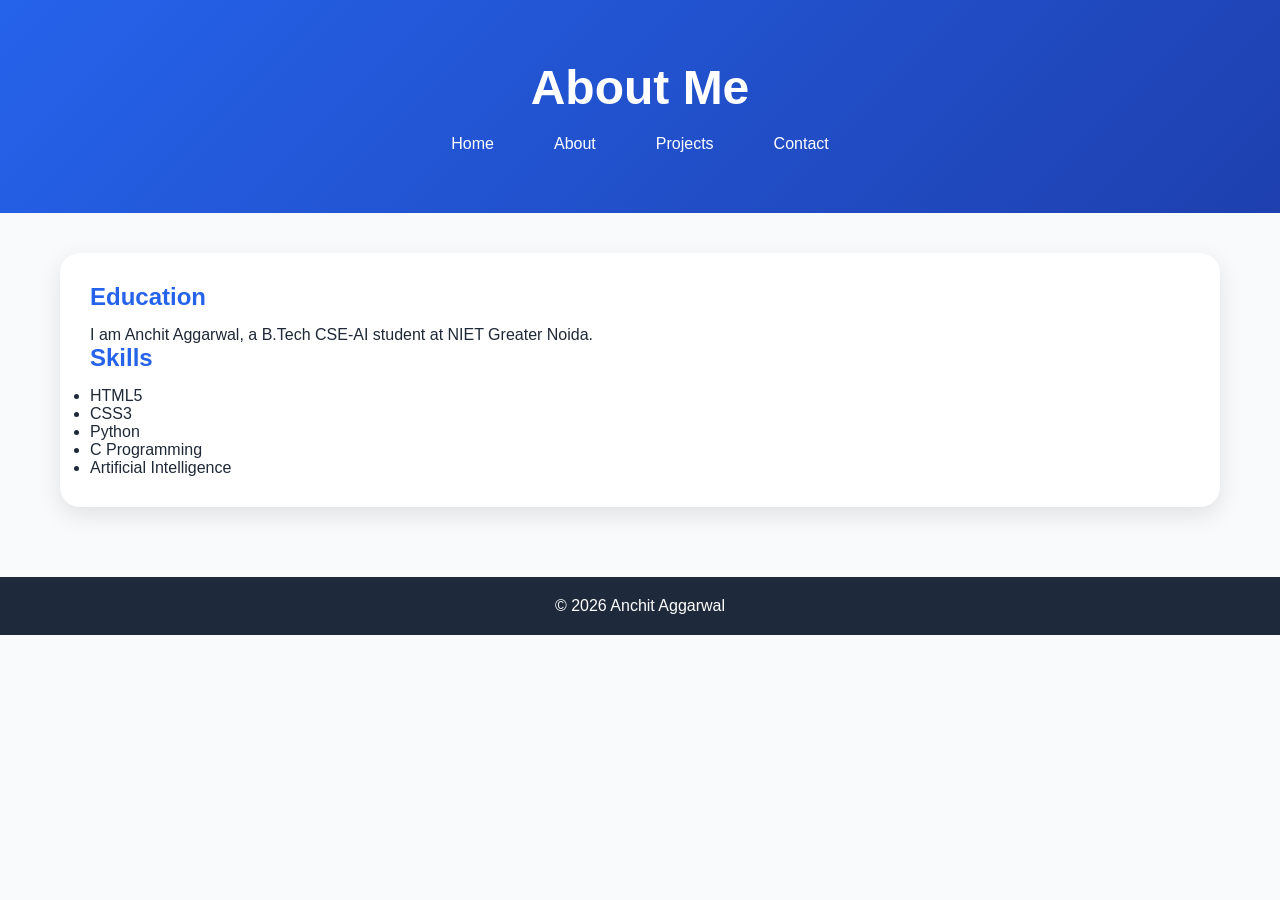
<file: about.html>
<!DOCTYPE html>
<html lang="en">
<head>
    <meta charset="UTF-8">
    <meta name="description" content="About Anchit Aggarwal">
    <meta name="viewport" content="width=device-width, initial-scale=1.0">
    <title>About Me</title>
    <link rel="stylesheet" href="css/style.css">
</head>
<body>

<header>
    <h1>About Me</h1>

    <nav aria-label="Main Navigation">
        <ul>
            <li><a href="index.html">Home</a></li>
            <li><a href="about.html">About</a></li>
            <li><a href="projects.html">Projects</a></li>
            <li><a href="contact.html">Contact</a></li>
        </ul>
    </nav>
</header>

<main>
    <section>
        <h2>Education</h2>
        <p>
            I am Anchit Aggarwal, a B.Tech CSE-AI student at
            NIET Greater Noida.
        </p>

        <h2>Skills</h2>
        <ul>
            <li>HTML5</li>
            <li>CSS3</li>
            <li>Python</li>
            <li>C Programming</li>
            <li>Artificial Intelligence</li>
        </ul>
    </section>
</main>

<footer>
    <p>&copy; 2026 Anchit Aggarwal</p>
</footer>

</body>
</html>
</file>
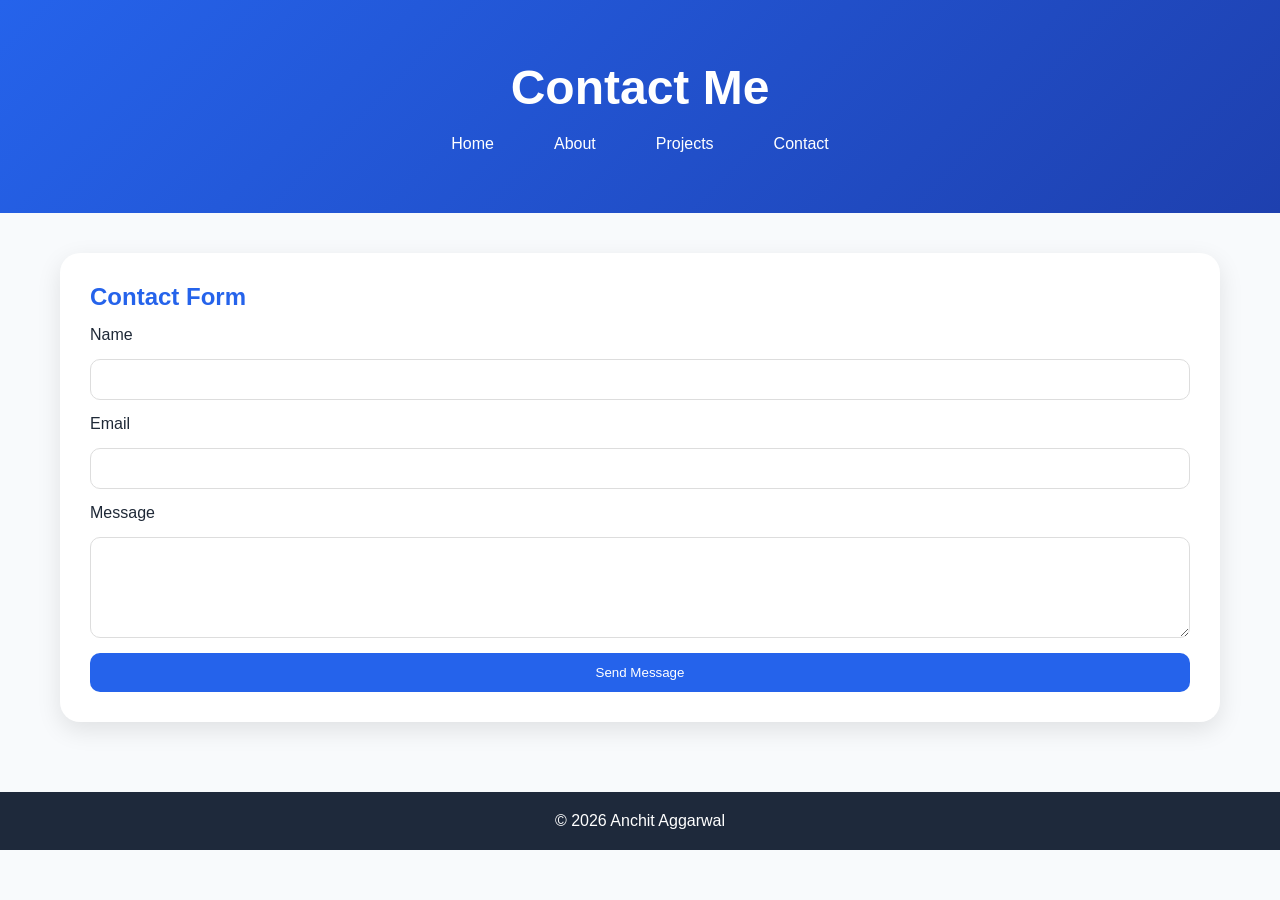
<file: contact.html>
<!DOCTYPE html>
<html lang="en">
<head>
    <meta charset="UTF-8">
    <meta name="description" content="Contact Page">
    <meta name="viewport" content="width=device-width, initial-scale=1.0">
    <title>Contact</title>
    <link rel="stylesheet" href="css/style.css">
</head>
<body>

<header>
    <h1>Contact Me</h1>

    <nav aria-label="Main Navigation">
        <ul>
            <li><a href="index.html">Home</a></li>
            <li><a href="about.html">About</a></li>
            <li><a href="projects.html">Projects</a></li>
            <li><a href="contact.html">Contact</a></li>
        </ul>
    </nav>
</header>

<main>

<section>
    <h2>Contact Form</h2>

    <form>
        <label for="name">Name</label>
        <input type="text"
               id="name"
               name="name"
               aria-label="Enter your name"
               required>

        <label for="email">Email</label>
        <input type="email"
               id="email"
               name="email"
               aria-label="Enter your email"
               required>

        <label for="message">Message</label>
        <textarea id="message"
                  name="message"
                  rows="5"
                  aria-label="Enter your message"
                  required></textarea>

        <button type="submit">Send Message</button>
    </form>
</section>

</main>

<footer>
    <p>&copy; 2026 Anchit Aggarwal</p>
</footer>

</body>
</html>
</file>
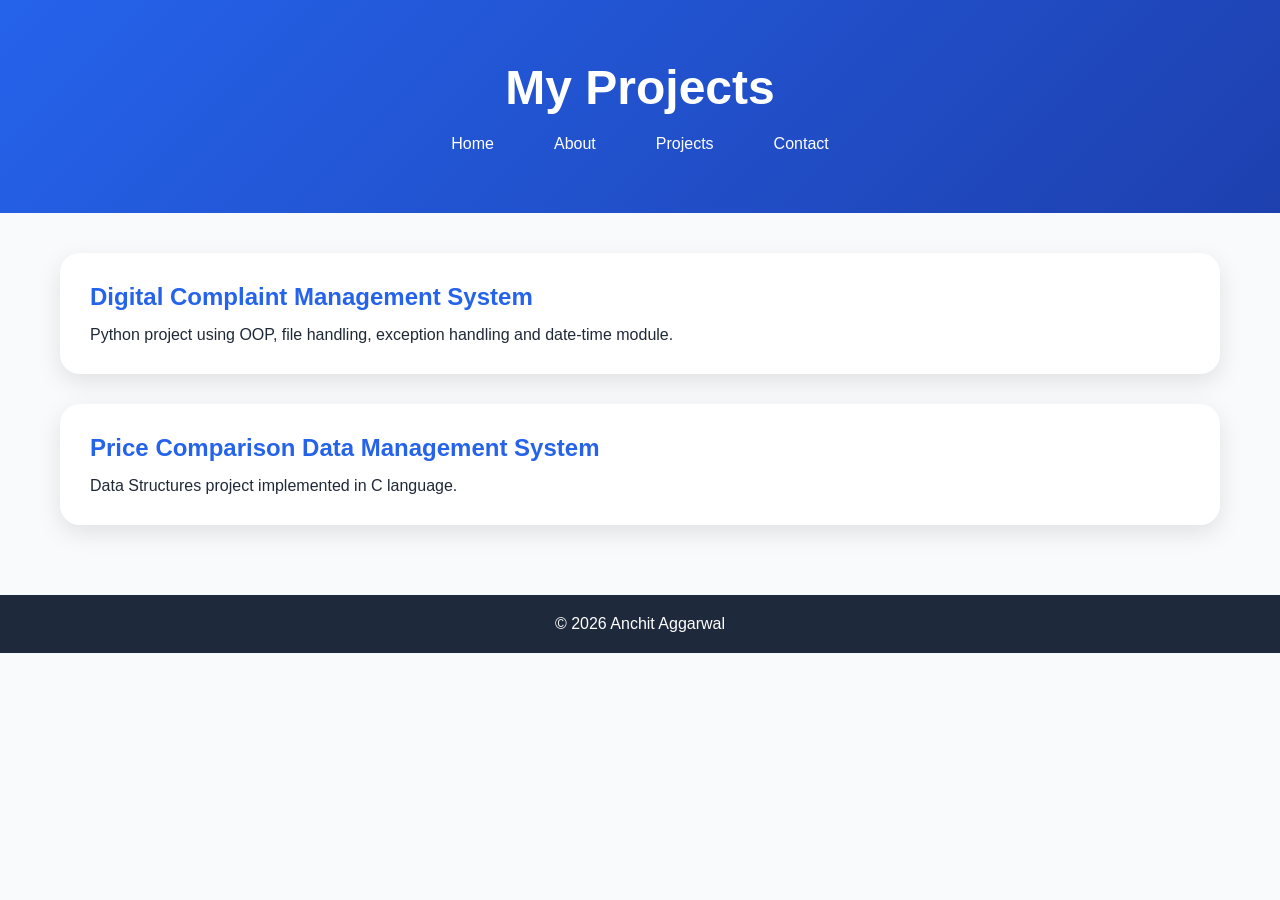
<file: projects.html>
<!DOCTYPE html>
<html lang="en">
<head>
    <meta charset="UTF-8">
    <meta name="description" content="Projects Portfolio">
    <meta name="viewport" content="width=device-width, initial-scale=1.0">
    <title>Projects</title>
    <link rel="stylesheet" href="css/style.css">
</head>
<body>

<header>
    <h1>My Projects</h1>

    <nav aria-label="Main Navigation">
        <ul>
            <li><a href="index.html">Home</a></li>
            <li><a href="about.html">About</a></li>
            <li><a href="projects.html">Projects</a></li>
            <li><a href="contact.html">Contact</a></li>
        </ul>
    </nav>
</header>

<main>

<section>
    <article>
        <h2>Digital Complaint Management System</h2>
        <p>
            Python project using OOP, file handling,
            exception handling and date-time module.
        </p>
    </article>
</section>

<section>
    <article>
        <h2>Price Comparison Data Management System</h2>
        <p>
            Data Structures project implemented in C language.
        </p>
    </article>
</section>

</main>

<footer>
    <p>&copy; 2026 Anchit Aggarwal</p>
</footer>

</body>
</html>
</file>
<file: css/style.css>
:root{
    --primary:#2563eb;
    --secondary:#1e293b;
    --bg:#f8fafc;
    --white:#ffffff;
    --text:#1f2937;
    --shadow:0 8px 25px rgba(0,0,0,0.1);
}

*{
    margin:0;
    padding:0;
    box-sizing:border-box;
}

body{
    font-family:'Segoe UI',sans-serif;
    background:var(--bg);
    color:var(--text);
}

header{
    background:linear-gradient(135deg,#2563eb,#1e40af);
    color:white;
    text-align:center;
    padding:60px 20px;
}

header h1{
    font-size:3rem;
    margin-bottom:10px;
}

header p{
    font-size:1.2rem;
}

nav{
    margin-top:20px;
}

nav ul{
    display:flex;
    justify-content:center;
    gap:20px;
    list-style:none;
    flex-wrap:wrap;
}

nav a{
    color:white;
    text-decoration:none;
    padding:10px 20px;
    border-radius:30px;
    transition:.3s;
}

nav a:hover{
    background:white;
    color:#2563eb;
}

main{
    max-width:1200px;
    margin:auto;
    padding:40px 20px;
}

section{
    background:white;
    padding:30px;
    border-radius:20px;
    margin-bottom:30px;
    box-shadow:var(--shadow);
}

h2{
    color:#2563eb;
    margin-bottom:15px;
}

.project-grid{
    display:grid;
    grid-template-columns:repeat(auto-fit,minmax(250px,1fr));
    gap:20px;
}

.project-card{
    background:#f1f5f9;
    padding:20px;
    border-radius:15px;
    transition:.3s;
}

.project-card:hover{
    transform:translateY(-8px);
}

.skills{
    display:flex;
    flex-wrap:wrap;
    gap:10px;
}

.skills span{
    background:#2563eb;
    color:white;
    padding:10px 15px;
    border-radius:30px;
}

form{
    display:flex;
    flex-direction:column;
    gap:15px;
}

input,
textarea{
    padding:12px;
    border:1px solid #ddd;
    border-radius:10px;
}

button{
    background:#2563eb;
    color:white;
    border:none;
    padding:12px;
    border-radius:10px;
    cursor:pointer;
}

button:hover{
    background:#1d4ed8;
}

footer{
    background:#1e293b;
    color:white;
    text-align:center;
    padding:20px;
}

.hero{
    text-align:center;
}

.hero h2{
    font-size:2rem;
    margin-bottom:10px;
}

.hero p{
    font-size:1.1rem;
}

@media(max-width:768px){

    header h1{
        font-size:2rem;
    }

    nav ul{
        flex-direction:column;
        align-items:center;
    }
}
</file>
